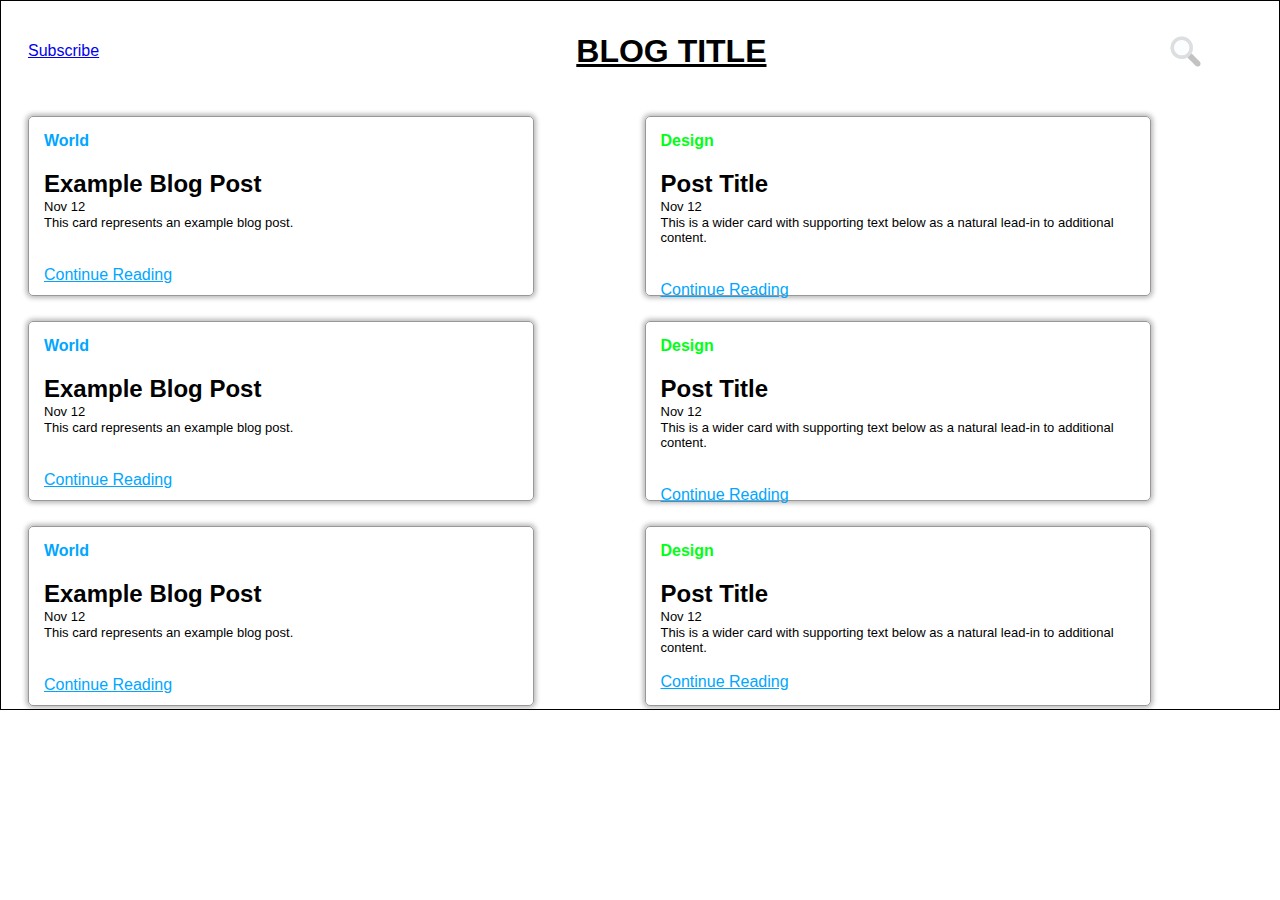
<file: index.html>
<!DOCTYPE html>
<html lang="en">
<head>
    <meta charset="UTF-8">
    <meta name="viewport" content="width=device-width, initial-scale=1.0">
    <title>BLOG PAGE</title>
    <link rel="stylesheet" href="style.css">
</head>
<body>
    <div class="container">
        <div class="box" id="header">
            <a href="https://google.com">Subscribe </a>
            <h1 id="title">BLOG TITLE </h1>
            <img src="search.png" alt="Search-icon" class="search-icon">


        </div>
        <div class="box" id="side">
            <div class="card">
                <h6> World</h6>
                <h2>Example Blog Post</h2>
                <p>Nov 12</p>
                <p>This card represents an example blog post.</p>
                <br><br>
                <a href="sample.html">Continue Reading</a>
            </div>

            <!--card 2 -->
            <div class="card">
                <h6> World</h6>
                <h2>Example Blog Post</h2>
                <p>Nov 12</p>
                <p>This card represents an example blog post.</p>
                <br><br>
                <a href="sample.html">Continue Reading</a>
            </div>
            <!--card 3-->
            <div class="card">
                <h6> World</h6>
                <h2>Example Blog Post</h2>
                <p>Nov 12</p>
                <p>This card represents an example blog post.</p>
                <br><br>
                <a href="sample.html">Continue Reading</a>
            </div>
        </div>
        <div class="box" id="main">
            <div class="card1">
                <h6> Design</h6>
                <h2>Post Title</h2>
                <p>Nov 12</p>
                <p>This is a wider card with supporting text below as a natural lead-in to additional content.</p>
                <br><br>
                <a href="sample.html">Continue Reading</a>
            </div>

            <div class="card1">
                <h6> Design</h6>
                <h2>Post Title</h2>
                <p>Nov 12</p>
                <p>This is a wider card with supporting text below as a natural lead-in to additional content.</p>
                <br><br>
                <a href="sample.html">Continue Reading</a>
            </div>

            <div class="card1">
                <h6> Design</h6>
                <h2>Post Title</h2>
                <p>Nov 12</p>
                <p>This is a wider card with supporting text below as a natural lead-in to additional content.</p>
                <br>
                <a href="sample.html">Continue Reading</a>
            </div>
        </div>
    </div>
</body>
</html>
</file>
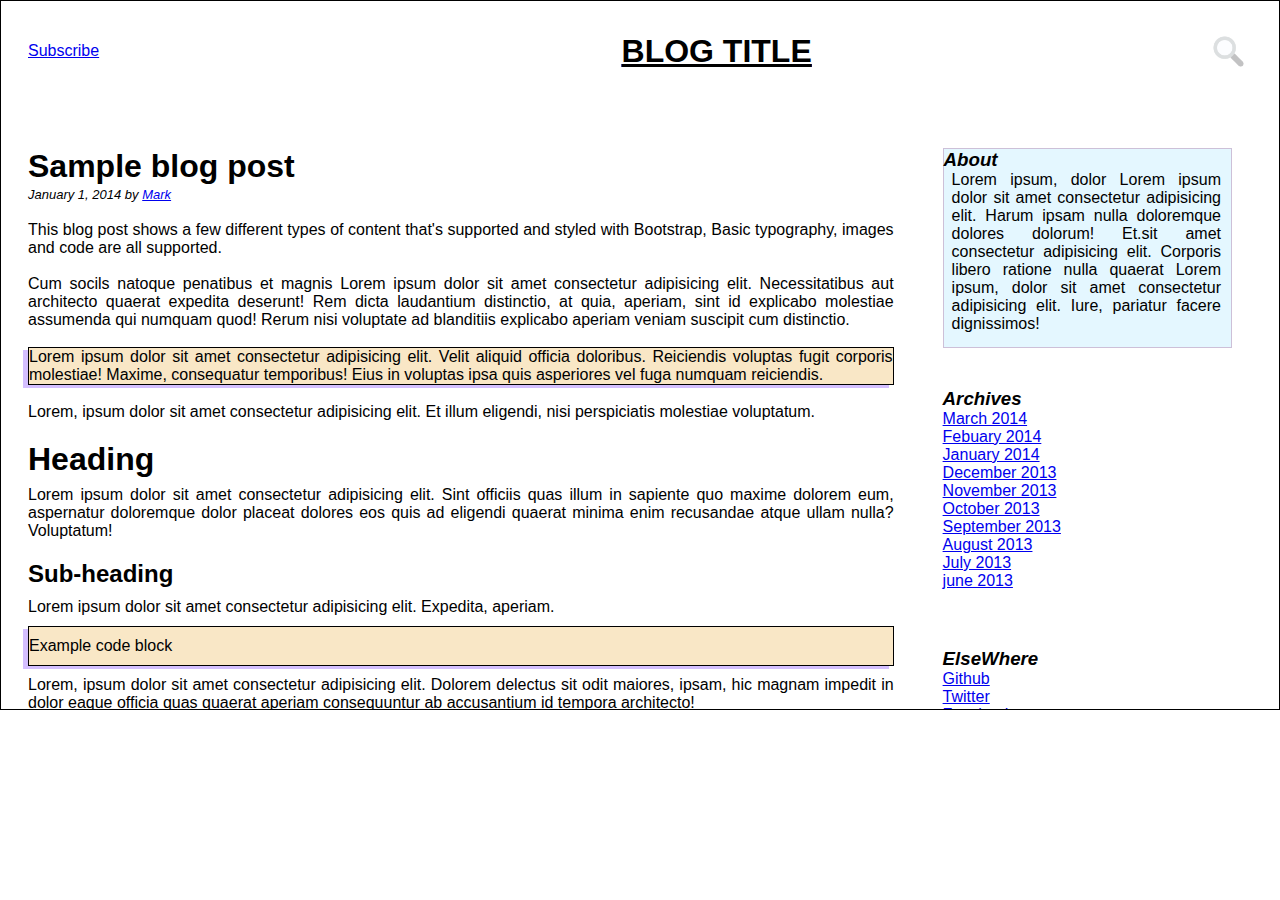
<file: sample.html>
<!DOCTYPE html>
<html lang="en">
<head>
    <meta charset="UTF-8">
    <meta name="viewport" content="width=device-width, initial-scale=1.0">
    <title>BLOG PAGE</title>
    <link rel="stylesheet" href="sample.css">
</head>
<body>
    <div class="container">
        <div class="box" id="header">
            <a href="https://google.com">Subscribe </a>
            <a href="index.html"><h1 id="title">BLOG TITLE </h1></a>
            <img src="search.png" alt="Search-icon" class="search-icon">
        </div>

        <div class="box" id="main">
            <h1>Sample blog post</h1>
            <i>January 1, 2014 by <a href="https://google.com">Mark</a></i>

            <br><br><p>This blog post shows a few different types of content that's supported and styled with Bootstrap, Basic typography, images and code are all supported.</p>

            <br><p>Cum socils natoque penatibus et magnis Lorem ipsum dolor sit amet consectetur adipisicing elit. Necessitatibus aut architecto quaerat expedita deserunt! Rem dicta laudantium distinctio, at quia, aperiam, sint id explicabo molestiae assumenda qui numquam quod! Rerum nisi voluptate ad blanditiis explicabo aperiam veniam suscipit cum distinctio.</p>
            <br><p class="para2">Lorem ipsum dolor sit amet consectetur adipisicing elit. Velit aliquid officia doloribus. Reiciendis voluptas fugit corporis molestiae! Maxime, consequatur temporibus! Eius in voluptas ipsa quis asperiores vel fuga numquam reiciendis.</p>
            <br><p>Lorem, ipsum dolor sit amet consectetur adipisicing elit. Et illum eligendi, nisi perspiciatis molestiae voluptatum.</p>

            <div class="heading">
                <h1>Heading</h1>
                <p>Lorem ipsum dolor sit amet consectetur adipisicing elit. Sint officiis quas illum in sapiente quo maxime dolorem eum, aspernatur doloremque dolor placeat dolores eos quis ad eligendi quaerat minima enim recusandae atque ullam nulla? Voluptatum!</p>
            </div>
            <div class="subheading">
                <h2>Sub-heading</h2>
                <p>Lorem ipsum dolor sit amet consectetur adipisicing elit. Expedita, aperiam.</p>
                <p class="subheadingbox">Example code block</p>
                <p>Lorem, ipsum dolor sit amet consectetur adipisicing elit. Dolorem delectus sit odit maiores, ipsam, hic magnam impedit in dolor eaque officia quas quaerat aperiam consequuntur ab accusantium id tempora architecto!</p>
            </div>
            <div class="subheading2">
                <h2>Sub-heading</h2>
                <p>Lorem, ipsum dolor sit amet consectetur adipisicing elit. Nemo sapiente distinctio asperiores similique maiores nobis autem repellendus, eaque repellat facilis, praesentium non tempora temporibus! Doloremque quibusdam, nobis qui neque esse quis consequatur quod obcaecati rerum facilis, cum tempora a ipsum ipsa dolores id minima commodi! Labore ut error repellat nostrum maxime iure, dolores natus odit! Recusandae vitae nihil eius asperiores?</p>
                <ul>
                    <li>Lorem ipsum dolor sit amet, consectetur adipisicing elit. Quibusdam, eos. </li>
                    <li>Lorem ipsum dolor sit amet consectetur adipisicing elit.</li>
                    <li>Lorem ipsum dolor sit amet.</li>
                </ul> 
                <p>
                    Lorem, ipsum dolor sit amet consectetur adipisicing elit. Ea culpa pariatur animi illo ipsum fugiat voluptatibus amet omnis vero nemo!
                </p>
                <ol>
                    <li>Lorem ipsum dolor sit amet.</li>
                    <li>Lorem ipsum dolor sit amet consectetur adipisicing elit. Sit, dignissimos. </li>
                    <li>Lorem ipsum dolor sit amet consectetur adipisicing elit.</li>
                </ol>
                <p id="last">Lorem ipsum dolor sit amet, consectetur adipisicing elit. Doloribus itaque culpa sed molestiae illum dignissimos beatae quia dolores numquam aut.</p>
            </div>
            <div class="buttons">
                <button class="older">Older Post</button>
                <button class="newer">Newer Post</button>
            </div>
        
        </div>
        <div class="box"id="side">
            <div class="about">
                <h3><em>About</em></h3>
                <p>Lorem ipsum, dolor Lorem ipsum dolor sit amet consectetur adipisicing elit. Harum ipsam nulla doloremque dolores dolorum! Et.sit amet consectetur adipisicing elit.
                    Corporis libero ratione nulla quaerat Lorem ipsum, dolor sit amet consectetur adipisicing elit. Iure, pariatur facere dignissimos!</p>
            </div>
            <div class="archives">
                <h3><em>Archives</em></h3>
                <a href="index.html">March 2014</a><br>
                <a href="index.html">Febuary 2014</a><br>
                <a href="index.html">January 2014</a><br>
                <a href="index.html">December 2013</a><br>
                <a href="index.html">November 2013</a><br>
                <a href="index.html">October 2013</a><br>
                <a href="index.html">September 2013</a><br>
                <a href="index.html">August 2013</a><br>
                <a href="index.html">July 2013</a><br>
                <a href="index.html">june 2013</a><br>
            </div>

            <div class="elsewhere">
                <h3><em>ElseWhere</em></h3>
                <a href="Github.com">Github</a><br>
                <a href="Twitter.com">Twitter</a><br>
                <a href="Facebook.com">Facebook</a><br>
            </div>
        </div>
        </div>
    </div>
</body>
</html>
</file>
<file: style.css>
*{
    margin: 0;
    padding: 0;
    box-sizing: border-box;
    font-family: Poppins,sans-serif;
}
.container{
    border:1px solid black;
    height:710px;
    width:100%;
    display:grid;
    grid-template-rows: 100px 1fr;
    grid-template-columns: 1fr 1fr;

    grid-template-areas: 
    "hd hd"
    "side main";
    overflow-x: hidden;

    grid-gap:5px;
}
.box{
    border:2px solid rgb(255, 255, 255);
    
}
#side{
    grid-area:side;
}
#main
{
    grid-area: main;
}

#header {
    display: grid;
    grid-area: hd;
    grid-template-columns: 45% 40% 10%;
    align-items: center;
}
#header a {
    justify-self: start;
    text-decoration: underline;
    margin-left: 25px;
}
#header img {
    width:35px;
    height: 35px;
    justify-self: end;
    margin-right: 10px;;
}

#title {
    justify-self: start;
    margin: 0;
    text-decoration: underline;
}

.card{
    border: 1px solid rgb(156, 151, 151);
    width:80%;
    height: 180px;
    margin-left: 25px;
    margin-bottom: 25px;
    margin-top: 8px;
    transition: box-shadow 0.2s ease;
    border-radius: 5px;
    box-shadow: 0 0 5px 2px #b9b7b7;

}

.card:hover{
    box-shadow: 0 0 8px 4px #b192e2;

}

.card h6{
    color: rgb(0, 166, 255);
    font-weight: bold;
    padding:15px ;
    font-size: medium;
}

.card h2{
    font-weight: bold;
    padding-top: 5px;
    padding-left: 15px;
}
.card p{
    padding-top: 1px;
    padding-left: 15px;
    font-size: small;
}
.card a{
    padding-left: 15px;
    text-decoration: underline;
    color: rgb(0, 166, 255);

}

.card1{
    border: 1px solid rgb(156, 151, 151);
    width:80%;
    height: 180px;
    margin-right: 25px;
    margin-top: 8px;
    margin-bottom: 25px;
    transition: box-shadow 0.2s ease;
    border-radius: 5px;
    box-shadow: 0 0 5px 2px #b9b7b7;

}
.card1:hover{
    box-shadow: 0 0 8px 4px #92e2b1;

}
.card1 h6{
    color: rgb(0, 255, 21);
    font-weight: bold;
    padding:15px ;
    font-size: medium;
}

.card1 h2{
    font-weight: bold;
    padding-top: 5px;
    padding-left: 15px;
}
.card1 p{
    padding-top: 1px;
    padding-left: 15px;
    font-size: small;
}
.card1 a{
    padding-left: 15px;
    text-decoration: underline;
    color: rgb(0, 166, 255);

}
</file>
<file: sample.css>
*{
    margin: 0;
    padding: 0;
    box-sizing: border-box;
    font-family: Poppins,sans-serif;
}
.container{
    border:1px solid black;
    height:710px;
    width:100%;
    display:grid;
    grid-template-rows: 100px 1fr;
    grid-template-columns: 70% 30%;

    grid-template-areas: 
    "hd hd"
    "main side";
    overflow-x: hidden;

    grid-gap:45px;
}
.box{
    border:2px solid rgb(255, 255, 255);
    
}
#side{
    grid-area:side;
    text-align:justify;
}
#main
{
    grid-area: main;
    margin-left: 25px;
    text-align:justify;
    padding-bottom: 20px;

}

#header {
    display: grid;
    grid-area: hd;
    grid-template-columns: 45% 40% 10%;
    align-items: center;
}
#header a {
    justify-self: start;
    text-decoration: underline;
    margin-left: 25px;
}
#header img {
    width:35px;
    height: 35px;
    justify-self: end;
    margin-right: 10px;;
}

#title {
    justify-self: start;
    margin: 0;
    text-decoration: underline;
    color: black;
}

.para2{
    border:1px solid black;
    background-color:#f9e7c6 ;
    box-shadow: -5px 3px #d4bfff;
}

.heading{
    padding-top: 20px;
}

i{
    font-size: small;
}
.heading p{
    padding-top: 8px;
    padding-bottom: 10px;
}

.subheading{
    padding-top:10px;
}

.subheading p{
    padding-top:10px;
    padding-bottom: 10px;
}

.subheadingbox{
    border:1px solid black;
    background-color:#f9e7c6 ;
    box-shadow: -5px 3px #d4bfff;
    padding-top:20px;
}

.subheading2 p{
    padding-top: 8px;
    padding-bottom:15px;
}

.subheading2 ul{
    padding-left: 50px;

}

.subheading2 ol{
    padding-left:50px;
}
#last{
    padding-bottom: 50px;
}


.older{
    background-color: white;
    width: 100px;
    height: 35px;
    border:2px solid rgb(0, 166, 255);
    color: rgb(0, 166, 255);
    border-radius: 70px;
}
.newer{
    background-color: white;
    width: 100px;
    height: 35px;
    border:2px solid gray;
    color: rgb(106, 107, 108);
    border-radius: 70px;
}

.about{
    border:1px solid rgb(205, 192, 216);
    margin-right: 90px;
    height:200px;
    background-color: rgb(228, 247, 255);
}

.about h2{
    padding-left: 10px;
    padding-top:2px;
    padding-bottom: 5px;
}
.about p{
    font-size: medium ;
    padding-left: 8px;
    padding-right:10px;
}

.archives{
    margin-right: 90px;
    height:220px;
    padding-top:40px;
}
.elsewhere{
    margin-right: 90px;
    height:200px;
    padding-top:80px;
}
</file>
